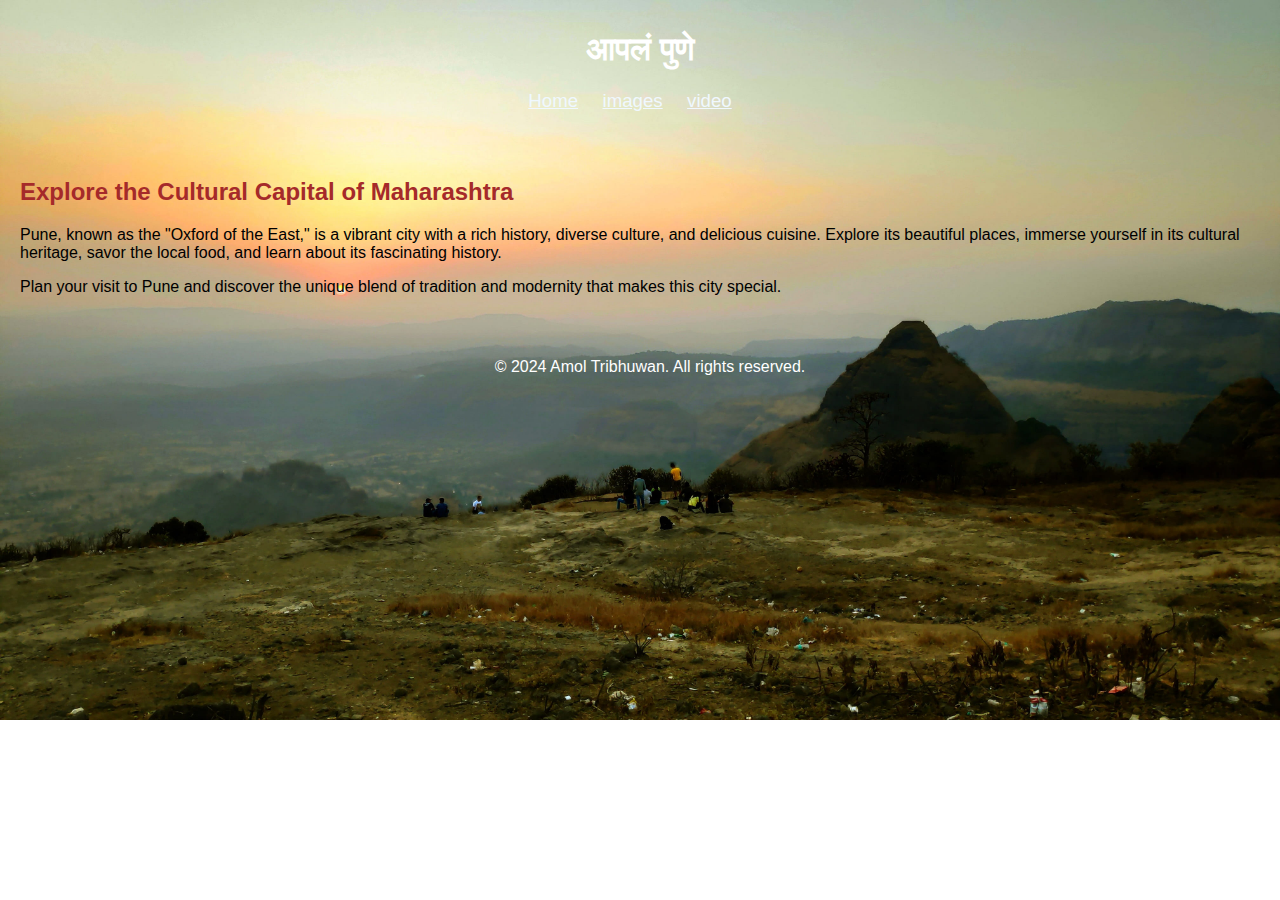
<file: index.html>
<!DOCTYPE html>
<html lang="en">
<head>
    <meta charset="UTF-8">
    <meta name="viewport" content="width=device-width, initial-scale=1.0">
    <link rel="stylesheet" href="styles.css">
    <title>video Page</title>
    <link rel="icon" type="image/png" href="logo.png">
    <style>
        video {
            text-align: center;
            margin-left: 50%;
            backdrop-filter: blur(10px); /* Adjust the blur strength as needed */
            border-radius: 10px; /* Adjust the border-radius to control the smoothness of the border */
        }
        h2{
            color:brown;
        }
    </style>
</head>
<body background="bg.jpg">
    <header>
        <h1>आपलं पुणे</h1>
        <nav>
            <ul>
                <li><a href="index.html">Home</a></li>
                <li><a href="image.html">images</a></li>
                <li><a href="video.html">video</a></li>
            </ul>
        </nav>
    </header>
    <section class="main-content">
            <h2>Explore the Cultural Capital of Maharashtra</h2>
            <p>Pune, known as the "Oxford of the East," is a vibrant city with a rich history, diverse culture, and delicious cuisine. Explore its beautiful places, immerse yourself in its cultural heritage, savor the local food, and learn about its fascinating history.</p>
            <p>Plan your visit to Pune and discover the unique blend of tradition and modernity that makes this city special.</p>
        </div>
       </section>
    <footer>
        <p>&copy; 2024 Amol Tribhuwan. All rights reserved.</p>
    </footer>
</body>
</html>
</file>
<file: styles.css>
body {
    font-family: Arial, sans-serif;
    margin: 0;
    padding: 0;
    background-repeat: no-repeat;
    background-size:cover;
}

header {
    background-image: url("https://imgs.search.brave.com/YxrBCG6rA0kgkLcpbW597qGekeDddmcYag2aUXUc_B4/rs:fit:860:0:0/g:ce/aHR0cHM6Ly9zdHls/ZXMucmVkZGl0bWVk/aWEuY29tL3Q1X2Fi/c3ZmL3N0eWxlcy9i/YW5uZXJCYWNrZ3Jv/dW5kSW1hZ2VfdTRy/c3N5OGVwOTA5MS5w/bmc");
    background-repeat: no-repeat;
    background-size:cover;
    color: white;
    padding: 10px;
    text-align: center;
}

nav ul {
    list-style-type: none;
    padding: 0;
}

nav ul li {
    display: inline;
    margin-right: 20px;
}
a{
    color: aliceblue;
    font-size: 14pt;
}

section.main-content {
    padding: 20px;
}

footer {
    background-image: url("https://imgs.search.brave.com/RhDpqAc7m0ClEphZ38qlPcWaPAIzfxtY-nuAE9MOFTQ/rs:fit:860:0:0/g:ce/aHR0cHM6Ly9pbWcu/ZnJlZXBpay5jb20v/ZnJlZS1waG90by9j/bG91ZC1zdG9yYWdl/LWJhY2tncm91bmQt/YnVzaW5lc3MtbmV0/d29yay1kZXNpZ25f/NTM4NzYtMTYwMjUy/LmpwZz9zaXplPTYy/NiZleHQ9anBn");
    background-repeat: no-repeat;
    background-size:cover;
    color: white;
    text-align: center;
    padding: 10px;
    bottom: 0;
    width: 100%;
}

/*new content*/
section.main-content {
    padding: 20px;
}

.portfolio-gallery {
    width: 1440px; /* Fixed width */
    height: 780px; /* Fixed height */
    background-size: cover;
    display: flex;
    flex-wrap: wrap;
    gap: 20px;

}

.portfolio-item {
    width: calc(33.33% - 20px); /* Adjust the width based on the number of columns you want */
    box-sizing: border-box;
    position: relative;
}

.portfolio-item img {
    width: 100%;
    height: auto;
    border: 3px solid black;
    border-radius: 8px;
}

.portfolio-item p {
    position: absolute;
    top: 50%;
    left: 50%;
    transform: translate(-50%, -50%);
    text-align: center;
    color: white;
    font-weight: bold;
    background-color: rgba(0, 0, 0, 0.7);
    padding: 10px;
    border-radius: 8px;
    opacity: 0;
    transition: opacity 0.3s;
}

.portfolio-item:hover p {
    opacity: 1;
}
.link{
    color:dimgrey;
}
</file>
